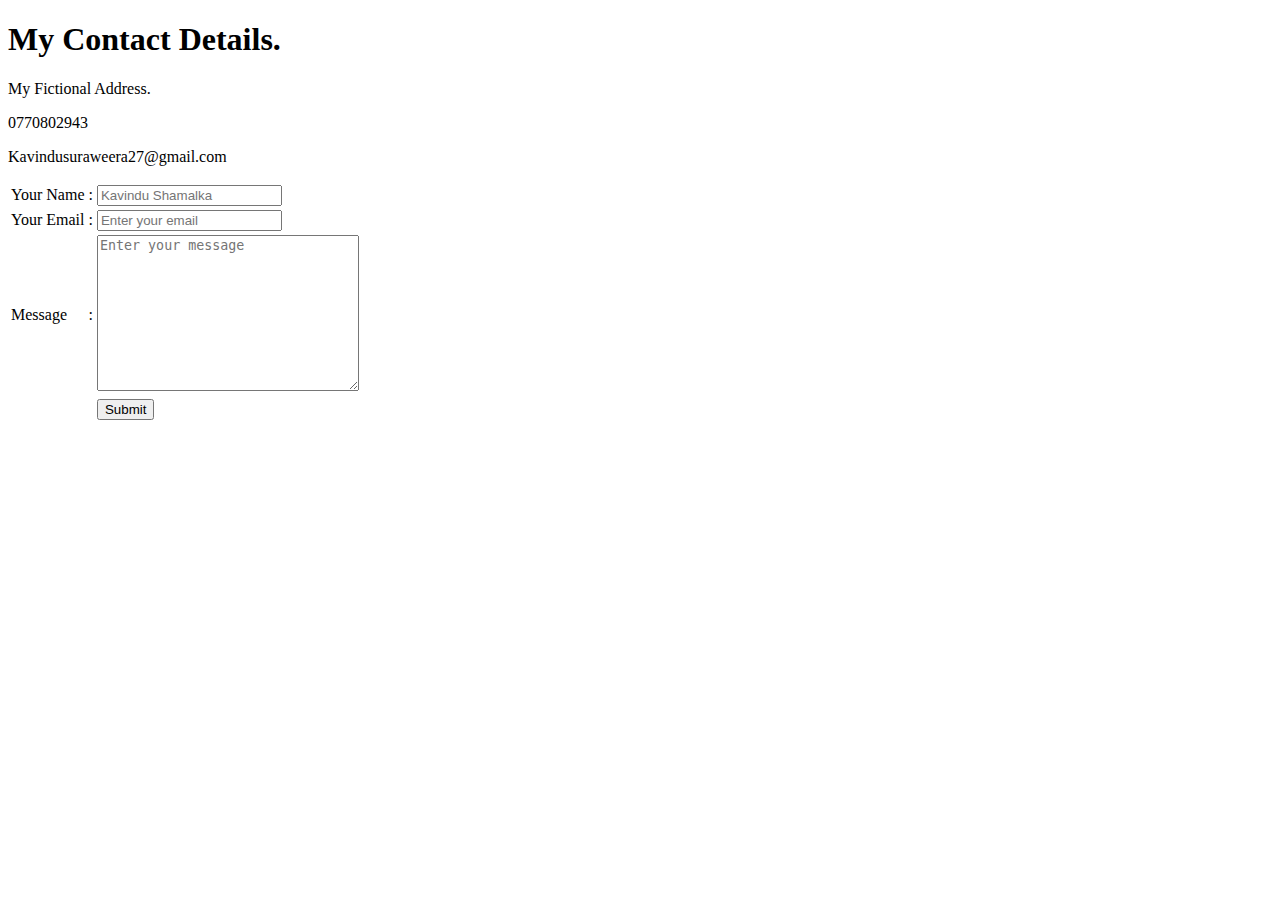
<file: contact.html>
<!DOCTYPE html>
<html lang="en">
<head>
    <meta charset="UTF-8">
    <meta http-equiv="X-UA-Compatible" content="IE=edge">
    <meta name="viewport" content="width=device-width, initial-scale=1.0">
    <link rel="stylesheet" href="style.css" />
    <title>Contact Me</title>
</head>
<body>
    <h1>My Contact Details.</h1>

    <p>My Fictional Address.</p>
    <p>0770802943</p>
    <p>Kavindusuraweera27@gmail.com</p>

    <!--form to contact me-->
    <table>
            <form action="mailto:kavindusuraweera27@gmail.com" method="post" enctype="text/plain">
                <tr>
                    <td><label>Your Name</label></td>
                    <td>:</td>
                    <td><input type="text" name="yourName" value="" placeholder="Kavindu Shamalka" required /></td>
                </tr>

                <tr>
                    <td><label>Your Email</label></td>
                    <td>:</td>
                    <td><input type="email" name="yourEmail" value="" placeholder="Enter your email" required /></td>
                </tr>

                <tr>
                    <td><label>Message</label></td>
                    <td>:</td>
                    <td><textarea name="yourMessage" rows="10" cols="30" placeholder="Enter your message" width="100%"></textarea></td>
                </tr>

                <tr>
                    <td></td>
                    <td></td>
                    <td> <input type="submit"></td>
                </tr>
        </form>
    </table>
</body>
</html>
</file>
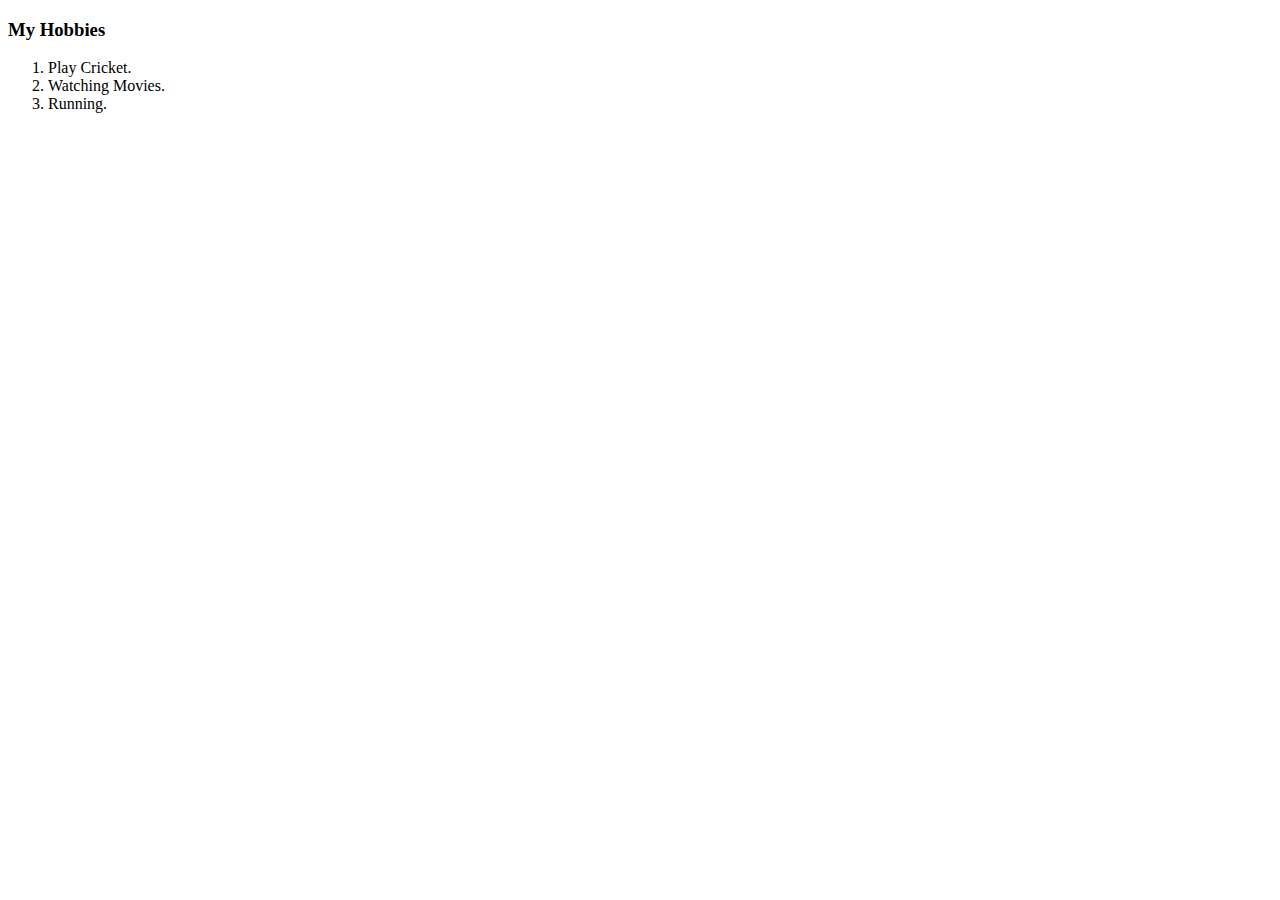
<file: hobbies.html>
<!DOCTYPE html>
<html lang="en">
<head>
    <meta charset="UTF-8">
    <meta http-equiv="X-UA-Compatible" content="IE=edge">
    <meta name="viewport" content="width=device-width, initial-scale=1.0">
    <title>Hobbies</title>
</head>
<body>
    <h3>My Hobbies</h3>
    <ol>
        <li>Play Cricket.</li>
        <li>Watching Movies.</li>
        <li>Running.</li>
    </ol>
</body>
</html>
</file>
<file: style.css>
.res1 {
    margin: 1px;
}

.res2 {
    margin: 34.5px;
}

.res3 {
    margin: 38px;
}

.work  thead {
    background-color: #333;
    color: #fff;
}

.form {
    margin-left: 500px;
    width: 100px;
    max-width: 1000px;
}
</file>
